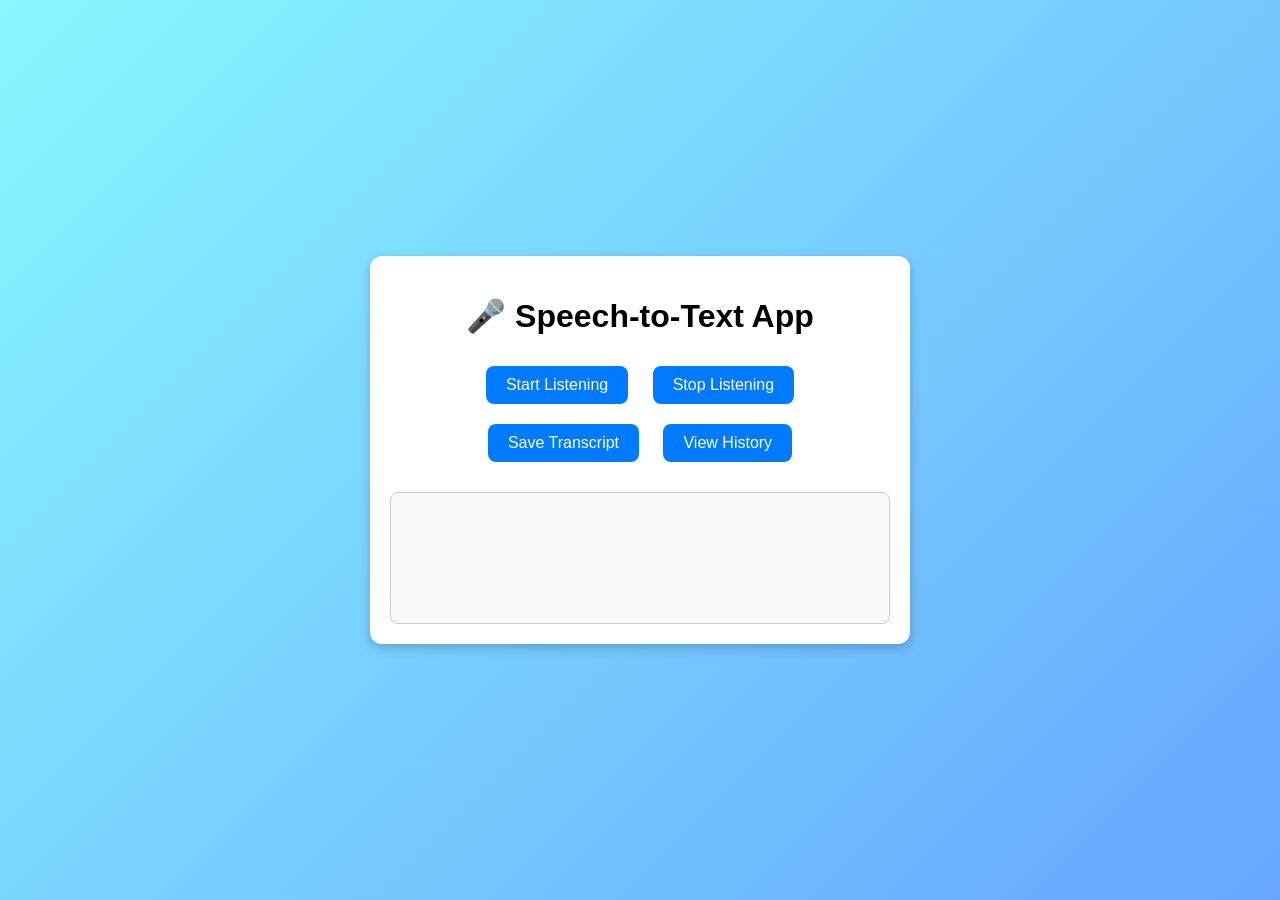
<file: index.html>
<!DOCTYPE html>
<html lang="en">
<head>
  <meta charset="UTF-8">
  <meta name="viewport" content="width=device-width, initial-scale=1.0">
  <title>Speech-to-Text App</title>
  <link rel="stylesheet" href="style.css">
</head>
<body>
  <div class="container">
    <h1>🎤 Speech-to-Text App</h1>
    <button id="startBtn">Start Listening</button>
    <button id="stopBtn">Stop Listening</button>
    <button id="saveBtn">Save Transcript</button>
    <a href="transcripts.html"><button>View History</button></a>
    <div id="output"></div>
  </div>

  <script src="script.js"></script>
</body>
</html>
</file>
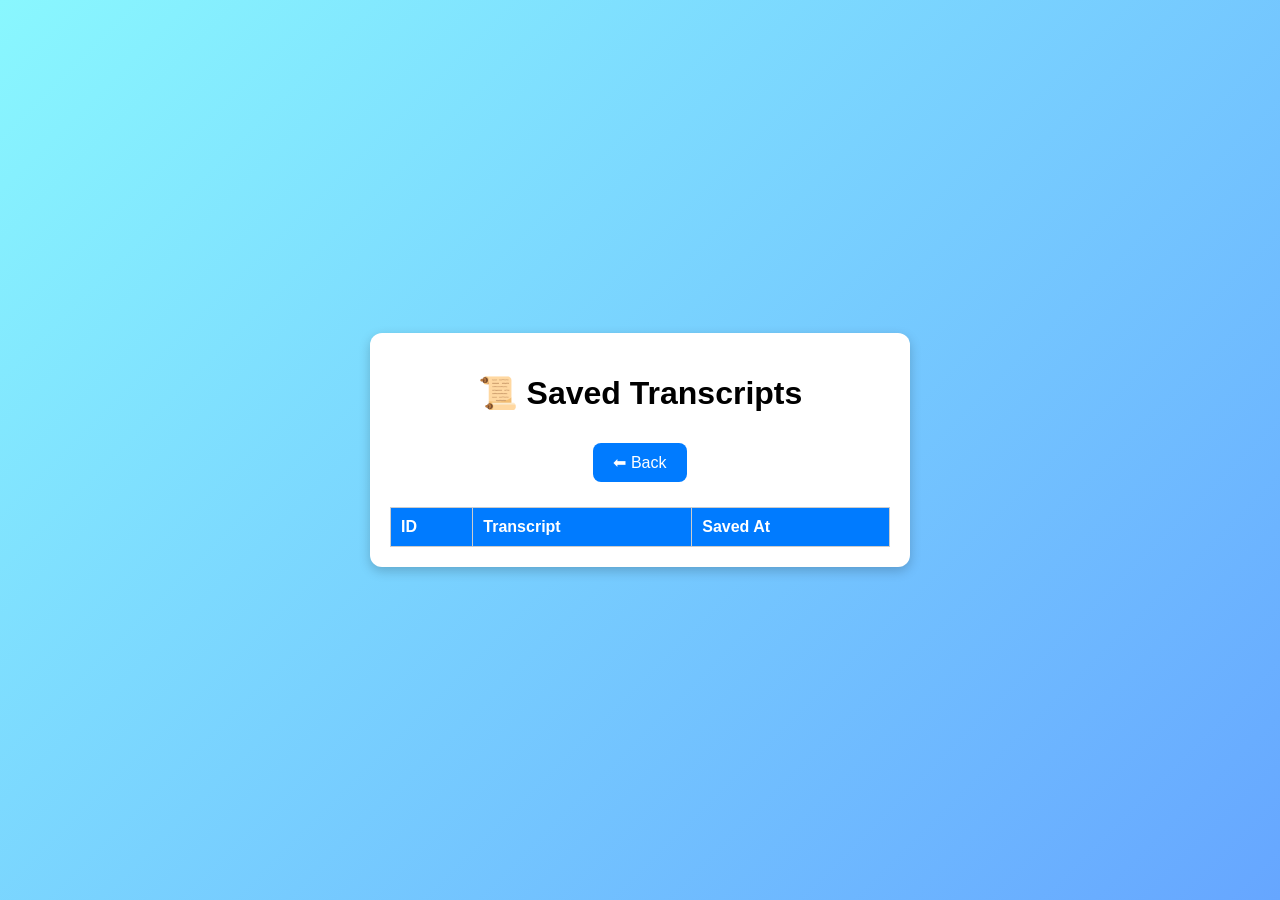
<file: transcripts.html>
<!DOCTYPE html>
<html lang="en">
<head>
  <meta charset="UTF-8">
  <meta name="viewport" content="width=device-width, initial-scale=1.0">
  <title>Saved Transcripts</title>
  <link rel="stylesheet" href="style.css">
</head>
<body>
  <div class="container">
    <h1>📜 Saved Transcripts</h1>
    <a href="index.html"><button>⬅ Back</button></a>
    <table id="transcriptsTable">
      <thead>
        <tr>
          <th>ID</th>
          <th>Transcript</th>
          <th>Saved At</th>
        </tr>
      </thead>
      <tbody></tbody>
    </table>
  </div>

  <script>
    async function loadTranscripts() {
      const res = await fetch("http://localhost:3000/transcripts");
      const data = await res.json();
      const tbody = document.querySelector("#transcriptsTable tbody");
      tbody.innerHTML = "";
      data.forEach(row => {
        const tr = document.createElement("tr");
        tr.innerHTML = `
          <td>${row.id}</td>
          <td>${row.text}</td>
          <td>${row.created_at}</td>
        `;
        tbody.appendChild(tr);
      });
    }
    loadTranscripts();
  </script>
</body>
</html>
</file>
<file: style.css>
body {
  font-family: Arial, sans-serif;
  display: flex;
  justify-content: center;
  align-items: center;
  height: 100vh;
  margin: 0;
  background: linear-gradient(135deg, #89f7fe, #66a6ff);
}

.container {
  text-align: center;
  background: white;
  padding: 20px;
  border-radius: 12px;
  box-shadow: 0px 4px 12px rgba(0,0,0,0.2);
  width: 500px;
  max-height: 90vh;
  overflow-y: auto;
}

button {
  margin: 10px;
  padding: 10px 20px;
  border: none;
  border-radius: 8px;
  background: #007BFF;
  color: white;
  font-size: 16px;
  cursor: pointer;
}

button:hover {
  background: #0056b3;
}

#output {
  margin-top: 20px;
  padding: 15px;
  border: 1px solid #ccc;
  border-radius: 8px;
  min-height: 100px;
  text-align: left;
  background: #f9f9f9;
  overflow-y: auto;
  max-height: 200px;
}

table {
  width: 100%;
  border-collapse: collapse;
  margin-top: 15px;
}

table th, table td {
  border: 1px solid #ccc;
  padding: 10px;
  text-align: left;
}

table th {
  background: #007BFF;
  color: white;
}
</file>
